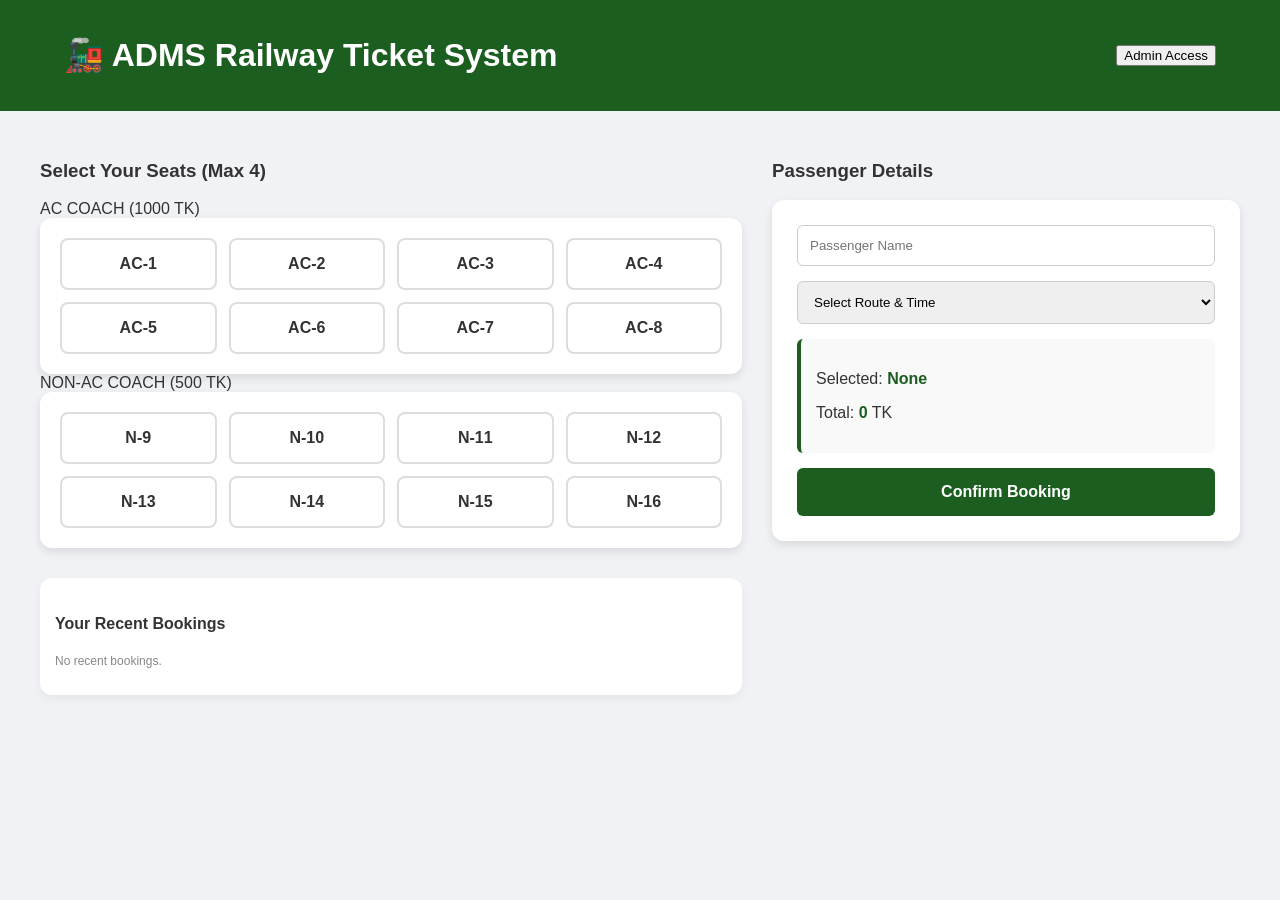
<file: index.html>
<!DOCTYPE html>
<html lang="en">
<head>
    <meta charset="UTF-8">
    <meta name="viewport" content="width=device-width, initial-scale=1.0">
    <title>ADMS Railway Ticket System</title>
    <link rel="stylesheet" href="style.css">
</head>
<body>
    <header>
        <h1>🚂 ADMS Railway Ticket System</h1>
        <button onclick="openAdmin()" class="admin-login-btn">Admin Access</button>
    </header>

    <div class="container">
        <section class="seat-selection">
            <h3>Select Your Seats (Max 4)</h3>
            <div class="coach-label">AC COACH (1000 TK)</div>
            <div id="ac-grid" class="seat-grid"></div>

            <div class="coach-label">NON-AC COACH (500 TK)</div>
            <div id="non-ac-grid" class="seat-grid"></div>

            <div class="user-records">
                <h4> Your Recent Bookings</h4>
                <div id="user-history" class="history-list">
                    <p style="font-size: 12px; color: #888;">No recent bookings found.</p>
                </div>
            </div>
        </section>

        <section class="booking-panel">
            <h3>Passenger Details</h3>
            <form id="ticket-form">
                <input type="text" id="p-name" placeholder="Passenger Name" required>
                <select id="p-train" required>
                    <option value="">Select Route & Time</option>
                    <option value="Suborno Express | Dhaka -> Ctg | 07:00 AM">Suborno Express | Dhaka -> Ctg | 07:00 AM</option>
                    <option value="Sonar Bangla | Ctg -> Dhaka | 05:00 PM">Sonar Bangla | Ctg -> Dhaka | 05:00 PM</option>
                    <option value="Parabat | Dhaka -> Sylhet | 06:30 AM">Parabat | Dhaka -> Sylhet | 06:30 AM</option>
                </select>

                <div class="summary-box">
                    <p>Selected: <span id="display-seats" class="highlight">None</span></p>
                    <p>Total: <span id="display-price" class="highlight">0</span> TK</p>
                </div>
                <button type="submit" class="confirm-btn">Confirm Booking</button>
            </form>
        </section>
    </div>

    <div id="admin-panel" class="admin-modal" style="display:none;">
        <div class="admin-content">
            <div class="admin-header">
                <h3> Admin Dashboard (Database Records)</h3>
                <button onclick="closeAdmin()" class="close-admin-btn">&times;</button>
            </div>
            <div class="table-container">
                <table>
                    <thead>
                        <tr>
                            <th>Passenger</th>
                            <th>Route</th>
                            <th>Seats</th>
                            <th>Fare</th>
                            <th>Action</th>
                        </tr>
                    </thead>
                    <tbody id="table-body"></tbody>
                </table>
            </div>
        </div>
    </div>

    <div id="ticket-modal" class="modal">
        <div class="modal-content">
            <div class="ticket-header">OFFICIAL E-TICKET</div>
            <div class="ticket-body">
                <p><strong>Passenger:</strong> <span id="t-name"></span></p>
                <p><strong>Journey:</strong> <span id="t-train"></span></p>
                <p><strong>Seats:</strong> <span id="t-seats"></span></p>
                <p><strong>Total Fare:</strong> <span id="t-fare"></span> TK</p>
                <div class="stamp">PAID & CONFIRMED</div>
            </div>
            <button onclick="closeTicket()" class="close-btn">Done</button>
        </div>
    </div>

    <script src="script.js"></script>
</body>
</html>
</file>
<file: style.css>
body { font-family: 'Segoe UI', sans-serif; background-color: #f0f2f5; margin: 0; color: #333; }
header { background-color: #1b5e20; color: white; padding: 15px 5%; display: flex; justify-content: space-between; align-items: center; }
.container { width: 95%; max-width: 1200px; margin: 30px auto; display: grid; grid-template-columns: 1.2fr 0.8fr; gap: 30px; }

.seat-grid { display: grid; grid-template-columns: repeat(4, 1fr); gap: 12px; background: white; padding: 20px; border-radius: 12px; box-shadow: 0 4px 10px rgba(0,0,0,0.1); }
.seat-box { padding: 15px; border: 2px solid #ddd; border-radius: 8px; cursor: pointer; font-weight: bold; text-align: center; background: #fff; transition: 0.3s; }
.seat-box:hover { border-color: #1b5e20; background: #e8f5e9; }
.seat-box.selected { background: #4caf50; color: white; border-color: #2e7d32; }
.seat-box.booked { background-color: #e74c3c !important; color: white; cursor: not-allowed; opacity: 0.7; pointer-events: none; }

/* User History Styling */
.user-records { margin-top: 30px; background: white; padding: 15px; border-radius: 12px; box-shadow: 0 4px 10px rgba(0,0,0,0.05); text-align: left; }
.history-item { border-bottom: 1px solid #eee; padding: 8px 0; font-size: 13px; }
.history-item:last-child { border: none; }

.booking-panel form { background: white; padding: 25px; border-radius: 12px; box-shadow: 0 4px 10px rgba(0,0,0,0.1); }
input, select { width: 100%; padding: 12px; margin-bottom: 15px; border: 1px solid #ccc; border-radius: 6px; box-sizing: border-box; }

.summary-box { background: #f9f9f9; padding: 15px; border-radius: 6px; text-align: left; margin-bottom: 15px; border-left: 4px solid #1b5e20; }
.highlight { font-weight: bold; color: #1b5e20; }
.confirm-btn { background: #1b5e20; color: white; border: none; padding: 15px; width: 100%; border-radius: 6px; cursor: pointer; font-size: 16px; font-weight: bold; }

/* Admin Delete Button */
.del-btn { background: #ff4d4d; color: white; border: none; padding: 5px 10px; border-radius: 4px; cursor: pointer; font-size: 12px; }
.del-btn:hover { background: #cc0000; }

.admin-modal { position: fixed; top: 0; left: 0; width: 100%; height: 100%; background: rgba(0,0,0,0.8); display: flex; justify-content: center; align-items: center; z-index: 2000; }
.admin-content { background: white; width: 90%; max-width: 900px; border-radius: 12px; overflow: hidden; }
.admin-header { background: #1b5e20; color: white; padding: 15px 25px; display: flex; justify-content: space-between; align-items: center; }
.table-container { max-height: 400px; overflow-y: auto; padding: 20px; }
table { width: 100%; border-collapse: collapse; text-align: left; }
th, td { padding: 12px; border-bottom: 1px solid #eee; }

.modal { display: none; position: fixed; top: 0; left: 0; width: 100%; height: 100%; background: rgba(0,0,0,0.7); justify-content: center; align-items: center; z-index: 3000; }
.modal-content { background: white; padding: 30px; border-radius: 10px; width: 320px; text-align: center; border-top: 10px solid #1b5e20; }
</file>
